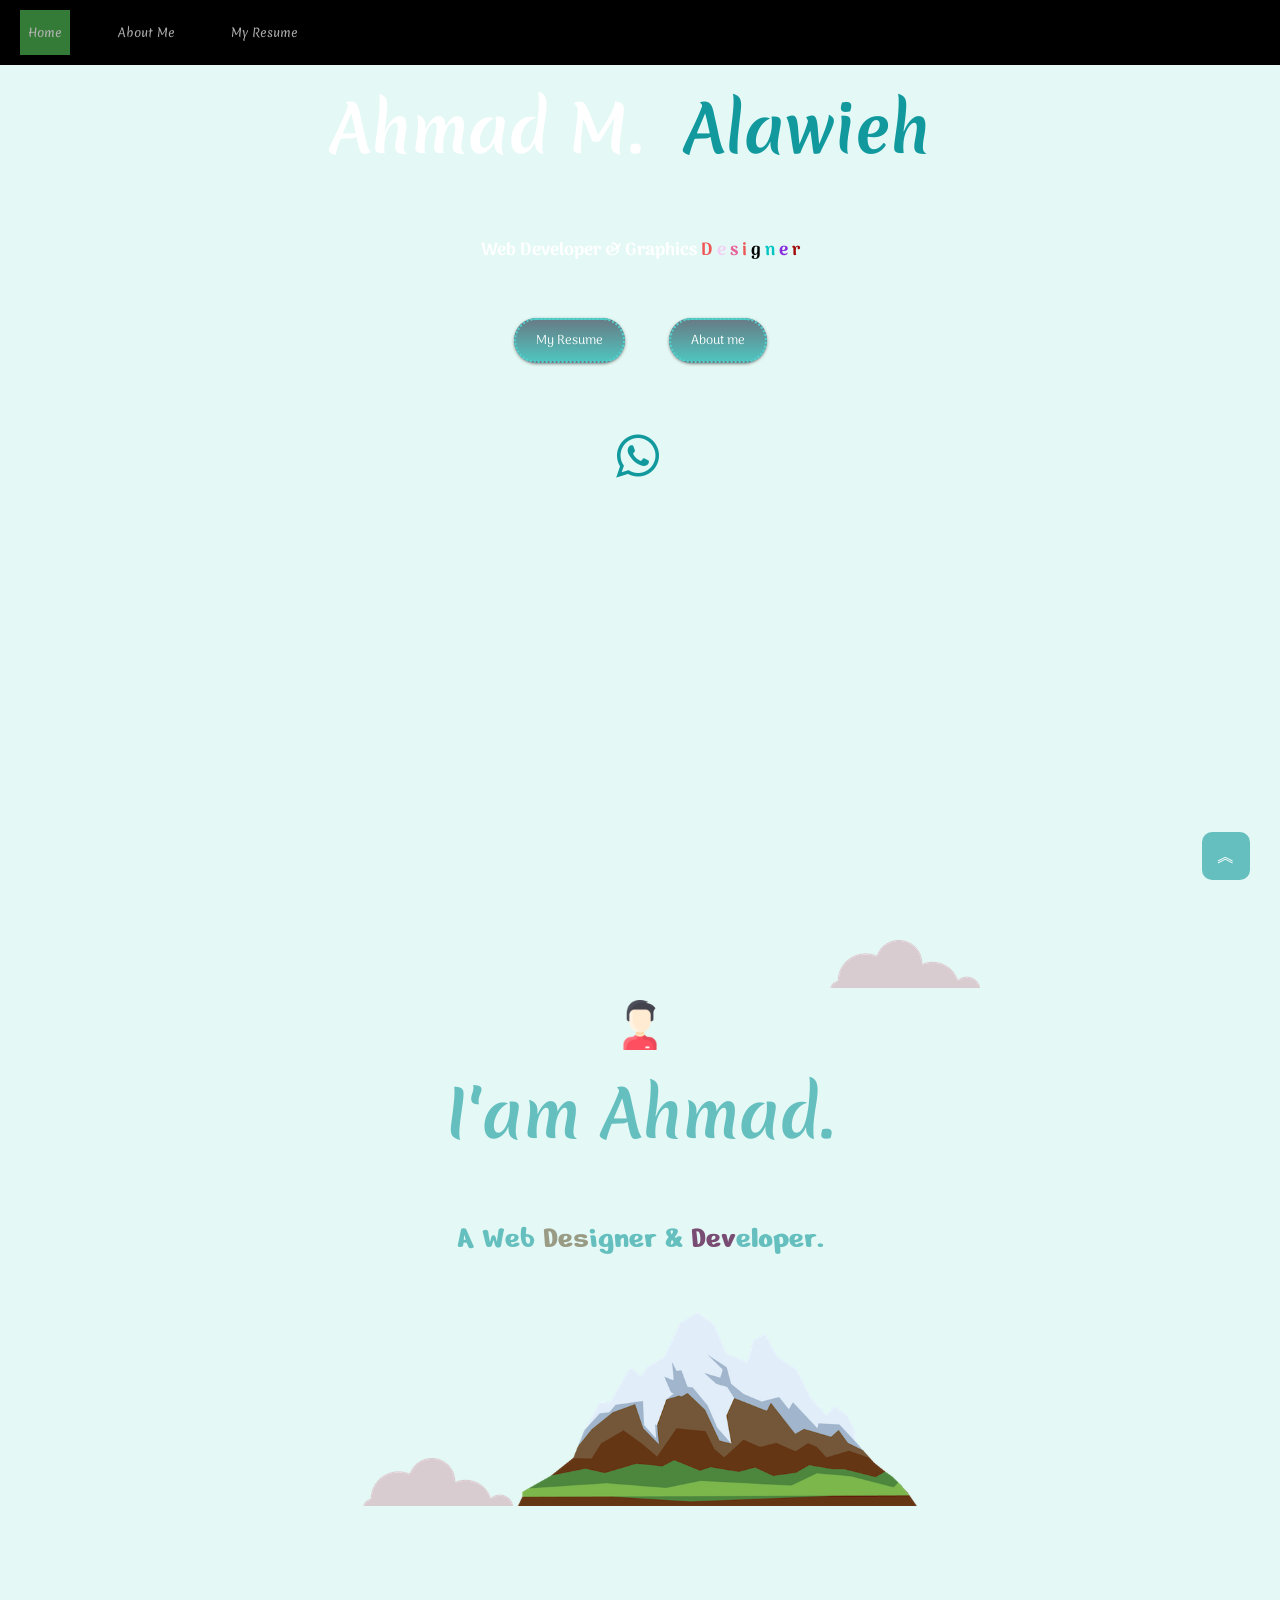
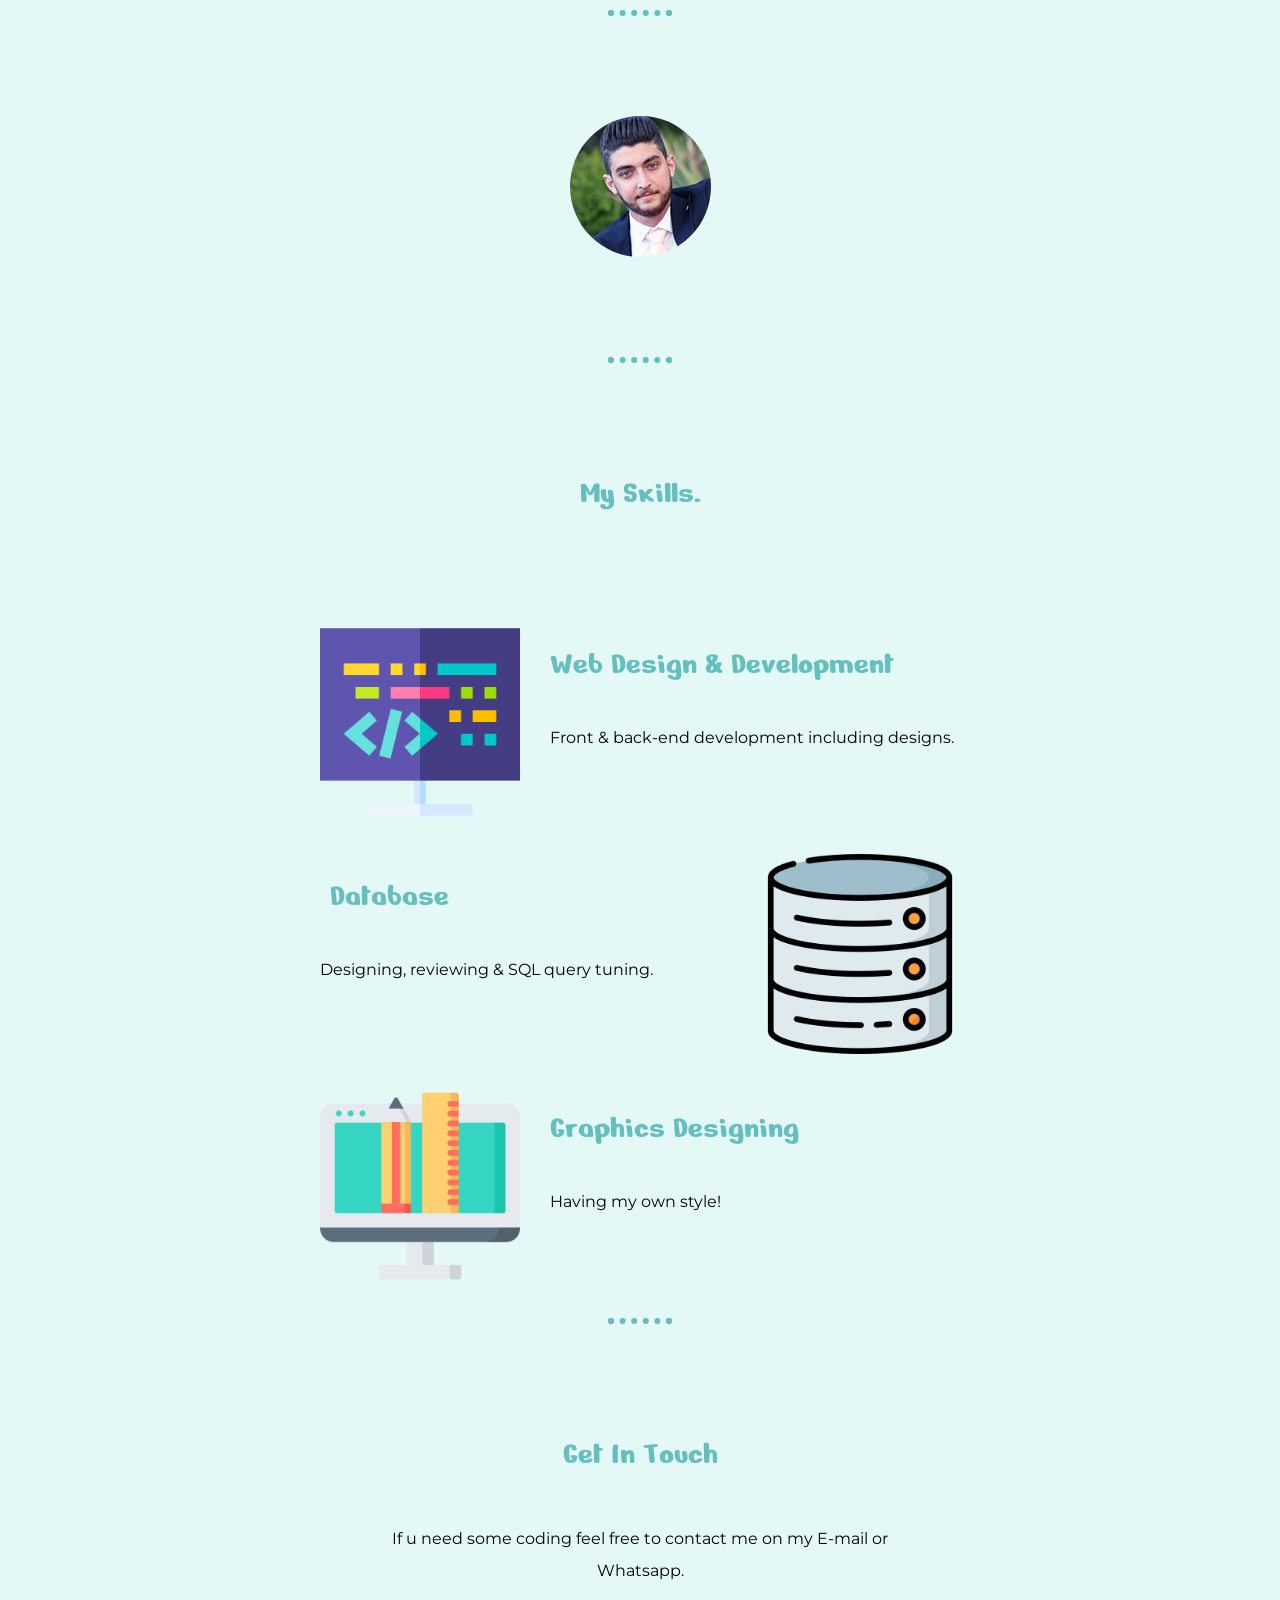
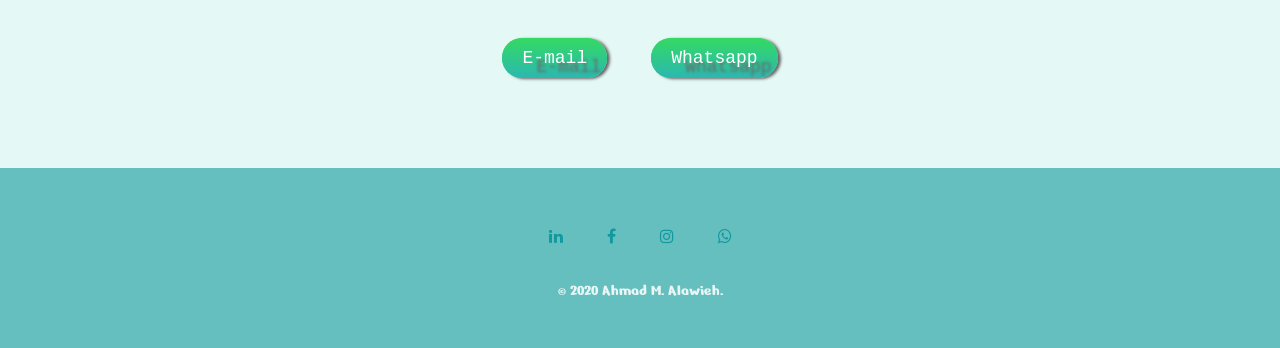
<file: index.html>
<html>
<head>
  <meta charset="UTF-8">
  <meta name="viewport" content="width=device-width, initial-scale=1.0">
  <link rel="stylesheet" href="css/styles.css">
  <script src="js/main.js"></script>
  <link rel="icon" href="favicon.ico">
  <link href="https://fonts.googleapis.com/css2?family=Merienda&display=swap" rel="stylesheet">
  <link href="https://fonts.googleapis.com/css2?family=Arima+Madurai&display=swap" rel="stylesheet">
  <link href="https://fonts.googleapis.com/css2?family=Merriweather:wght@300&family=Montserrat&family=Sacramento&display=swap" rel="stylesheet">
  <link href="https://fonts.googleapis.com/css2?family=Nerko+One&display=swap" rel="stylesheet">
  <link rel="stylesheet" href="https://stackpath.bootstrapcdn.com/font-awesome/4.7.0/css/font-awesome.min.css"><!Bootstrap icons>
  <title>Ahmad M. Alawieh</title>
</head>

  <!-- Main navigation -->
<header>
  <div  class="topnav" background-color="transparent" data-toggle="collapse">
  <a class="active" href="#home">Home</a>
  <a href="about-me.html">About Me</a>
  <a href="resume.html">My Resume</a>

</div>
  <!-- Full Page Intro -->
  <div class="view jarallax" data-jarallax='{"speed": 0.2}' style="background-image: url('https://images.pexels.com/photos/1025469/pexels-photo-1025469.jpeg?cs=srgb&dl=pexels-faaiq-ackmerd-1025469.jpg&fm=jpg'); background-repeat: no-repeat; background-size: cover; background-position: center center;">
    <!-- Mask & flexbox options-->
    <div class="mask rgba-white-light d-flex justify-content-center align-items-center">
      <!-- Content -->
      <div background-color="transparent" class="container">
        <!--Grid row-->
        <div class="row">
          <!--Grid column-->
          <div class="col-md-12 white-text text-center">
            <h1 class="display-3 mb-0 pt-md-5 pt-5 white-text font-weight-bold wow fadeInDown" data-wow-delay="0.3s">Ahmad M.
              <a href="index.html" class="indigo-text font-weight-bold">Alawieh</a>
            </h1>
            <h4 class="text-uppercase pt-md-5 pt-sm-2 pt-5 pb-md-5 pb-sm-3 pb-5 white-text font-weight-bold wow fadeInDown"
              data-wow-delay="0.3s">Web Developer & Graphics <span class="d">D</span>
              <span class="e">e</span>
              <span class="s">s</span>
              <span class="i">i</span>
              <span class="g">g</span>
              <span class="n">n</span>
              <span class="ee">e</span>
              <span class="r">r</span></h4>
              <br>
              <br>
            <div class="wow fadeInDown" data-wow-delay="0.3s">
              <a class="top-link" href="resume.html" class="btn btn-indigo btn-lg">My Resume</a>
              <a class="top-link" href="about-me.html" class="btn btn-indigo btn-lg">About me</a>


            </div>
            <a  class="fa fa-whatsapp" id="w2" href="https://api.whatsapp.com/send?phone=96170332361"></a>
            <br>

          </div>
          <!--Grid column-->
        </div>
        <!--Grid row-->
      </div>
      <!-- Content -->
    </div>
    <!-- Mask & flexbox options-->
  </div>
  <!-- Full Page Intro -->
</header>

</header>
<body>
  <button class="fa fa-arrow" onclick="topFunction()" id="myBtn" title="Go to top">︽</button>
  <div class="top-container">
    <img class="logo" src="img/man.png" alt="man-image">
    <img class="top-cloud" src="img/cloud.png" alt="cloud-image">
    <h1 class="intro">I'am Ahmad.</h1>
    <h2>A Web <span>Des</span>igner & <span class="dev">Dev</span>eloper.</h2>
    <img class="bottom-cloud" src="img/cloud.png" alt="cloud-image">
    <img width="400" src="img/mountain.png" alt="mountain-image">
  </div>
  <hr>
  <div class="middle-container">
    <div class="profile">
      <img src="img/photo.png" alt="profile-picture">

    </div>
    <hr>
    <div class="skills">
      <h2>My Skills.</h2>
      <div class="skill-row">
        <img class="coding" src="img/coding.png" alt="coding-image">
        <h2>Web Design & Development</h2>
        <p>Front & back-end development including designs.</p>
      </div>
      <div class="skill-row">
        <img class="database" src="img/database.png" alt="database-image">
        <h2>Database</h2>
        <p>Designing, reviewing & SQL query tuning.</p>
      </div>
      <div class="skill-row">
        <img class="graphic" src="img/graphic.png" alt="graphic-image">
        <h2>Graphics Designing</h2>
        <p>Having my own style!</p>
      </div>
    </div>
    <hr>
    <div class="contact-me">
      <h2>Get In Touch</h2>
      <p class="contact-message">If u need some coding feel free to contact me on my E-mail or Whatsapp.</p>
      <a class="btn" href="mailto:ahmad.alawieh77@gmail.com">E-mail</a>
      <a class="btn2" href="https://api.whatsapp.com/send?phone=96170332361">Whatsapp</a>
    </div>
  </div>


  <div class="bottom-container">
    <a class="fa fa-linkedin" href="https://www.linkedin.com/"></a>
    <a class="fa fa-facebook" href="https://facebook.com/"></a>
    <a class="fa fa-instagram" href="https://www.instagram.co/ahmad_m_a__"></a>
    <a class="fa fa-whatsapp" href="https://api.whatsapp.com/send?phone=96170332361"></a>
    <p class="copyright">© 2020 Ahmad M. Alawieh.</p>
  </div>


</body>
</html>
</file>
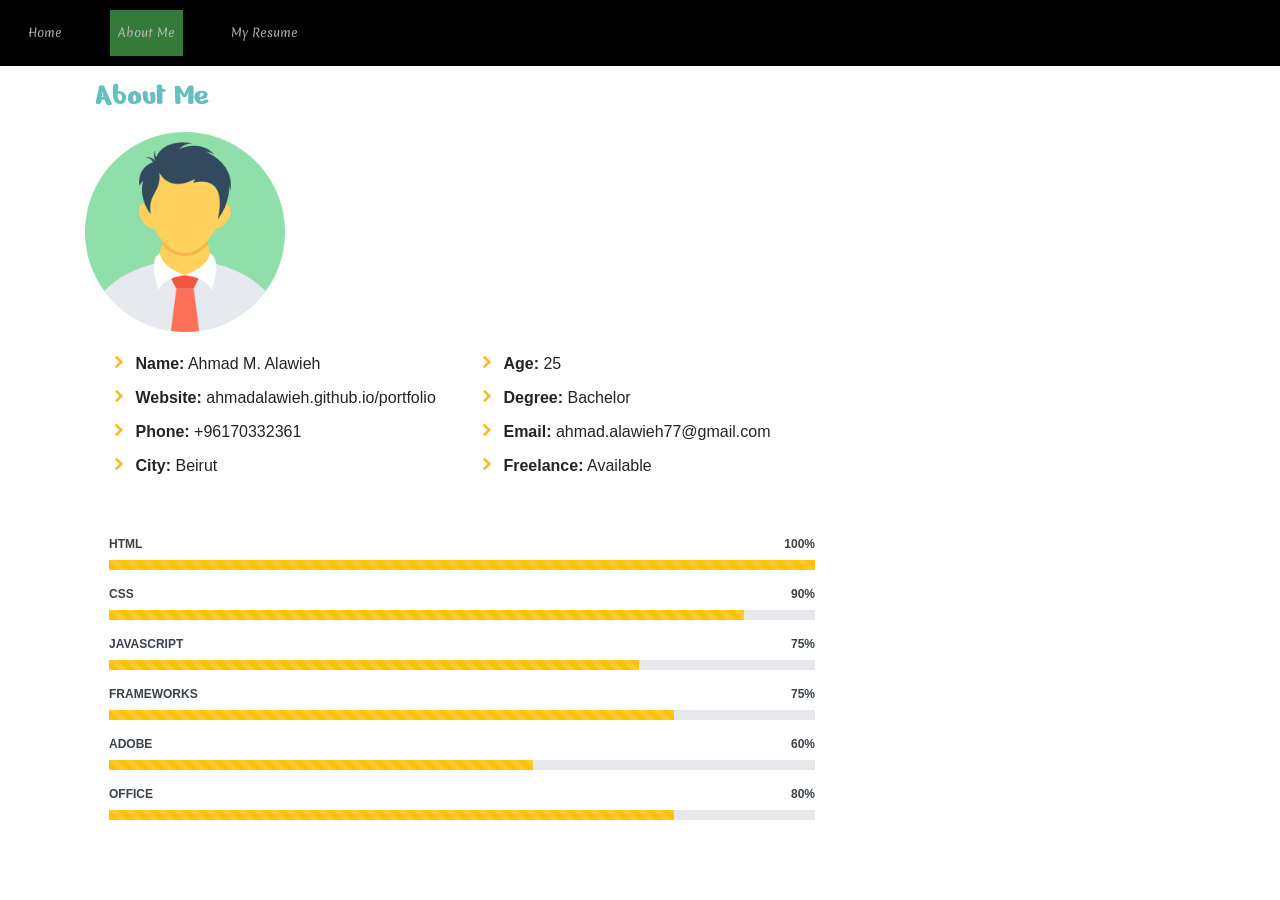
<file: about-me.html>
<html>
<head>
  <meta charset="UTF-8">
  <meta name="viewport" content="width=device-width, initial-scale=1.0">
  <link rel="stylesheet" href="css/styles.css"/>
  <link rel="icon" href="favicon.ico">

  <link href="https://fonts.googleapis.com/css2?family=Merriweather:wght@300&family=Montserrat&family=Sacramento&display=swap" rel="stylesheet">
  <link href="https://fonts.googleapis.com/css2?family=Nerko+One&display=swap" rel="stylesheet">
  <link href="https://fonts.googleapis.com/css2?family=Merienda&display=swap" rel="stylesheet">
  <link href="https://fonts.googleapis.com/css2?family=Arima+Madurai&display=swap" rel="stylesheet">
  <link rel="stylesheet" href="https://stackpath.bootstrapcdn.com/font-awesome/4.7.0/css/font-awesome.min.css"><!Bootstrap icons>

  <!-- Vendor CSS Files -->
  <link href="vendor/bootstrap/css/bootstrap.min.css" rel="stylesheet">
  <link href="vendor/icofont/icofont.min.css" rel="stylesheet">
  <link href="vendor/boxicons/css/boxicons.min.css" rel="stylesheet">
  <link href="vendor/owl.carousel/assets/owl.carousel.min.css" rel="stylesheet">
  <link href="vendor/venobox/venobox.css" rel="stylesheet">

  <title>Ahmad M. Alawieh</title>

</head>
<div class="topnav">
<a  href="index.html">Home</a>
<a class="active" href="about-me.html">About Me</a>
<a href="resume.html">My Resume</a>
</div>

<body>

<!-- ======= About Me Section ======= -->

<section id="about" class="about">

  <div class="container">




      <h2>About Me</h2>
      <img width="200" height="200" src="man.png" alt="">

    <div class="row">



      <div class="col-lg-8 d-flex flex-column align-items-stretch">

        <div class="content pl-lg-4 d-flex flex-column justify-content-center">

          <div class="row">

            <div class="col-lg-6">

              <ul>

                <li><i class="icofont-rounded-right"></i> <strong>Name:</strong> Ahmad M. Alawieh</li>
                <li><i class="icofont-rounded-right"></i> <strong>Website:</strong> ahmadalawieh.github.io/portfolio</li>
                <li><i class="icofont-rounded-right"></i> <strong>Phone:</strong> +96170332361</li>
                <li><i class="icofont-rounded-right"></i> <strong>City:</strong> Beirut</li>
              </ul>
            </div>
            <div class="col-lg-6">
              <ul>
                <li><i class="icofont-rounded-right"></i> <strong>Age:</strong> 25</li>
                <li><i class="icofont-rounded-right"></i> <strong>Degree:</strong> Bachelor</li>
                <li><i class="icofont-rounded-right"></i> <strong>Email:</strong> ahmad.alawieh77@gmail.com</li>
                <li><i class="icofont-rounded-right"></i> <strong>Freelance:</strong> Available</li>
              </ul>
            </div>
          </div>

        </div><!-- End .content-->

        <div class="skills-content pl-lg-4">
          <div class="progress">
            <span class="skill">HTML <i class="val">100%</i></span>
            <div class="progress-bar-wrap">
              <div class="progress-bar bg-warning progress-bar-striped" role="progressbar" aria-valuenow="100" aria-valuemin="0" aria-valuemax="100" style="width: 100%"></div>
            </div>
          </div>

          <div class="progress">
            <span class="skill">CSS <i class="val">90%</i></span>
            <div class="progress-bar-wrap">
              <div class="progress-bar bg-warning progress-bar-striped" role="progressbar" aria-valuenow="90" aria-valuemin="0" aria-valuemax="100" style="width: 90%"></div>
            </div>
          </div>

          <div class="progress">
            <span class="skill">JavaScript <i class="val">75%</i></span>
            <div class="progress-bar-wrap ">
              <div class="progress-bar bg-warning progress-bar-striped progress-bar-striped" role="progressbar" aria-valuenow="75" aria-valuemin="0" aria-valuemax="100" style="width: 75%"></div>
            </div>
          </div>
        <div class="progress">
          <span class="skill">Frameworks<i class="val">75%</i></span>
          <div class="progress-bar-wrap">
            <div class="progress-bar bg-warning progress-bar-striped progress-bar-striped" role="progressbar" aria-valuenow="80" aria-valuemin="0" aria-valuemax="100" style="width: 80%"></div>
          </div>
        </div>
        <div class="progress">
          <span class="skill">Adobe<i class="val">60%</i></span>
          <div class="progress-bar-wrap">
            <div class="progress-bar bg-warning progress-bar-striped progress-bar-striped" role="progressbar" aria-valuenow="60" aria-valuemin="0" aria-valuemax="100" style="width: 60%"></div>
          </div>
        </div>
        <div class="progress">
          <span class="skill">Office<i class="val">80%</i></span>
          <div class="progress-bar-wrap">
            <div class="progress-bar bg-warning progress-bar-striped progress-bar-striped" role="progressbar" aria-valuenow="80" aria-valuemin="0" aria-valuemax="100" style="width: 80%"></div>
          </div>
            </div>
      </div>
    </div>
    </div>
  </div>
</section><!-- End About Me Section -->
</body>
   <script src="js/main.js"></script>
</file>
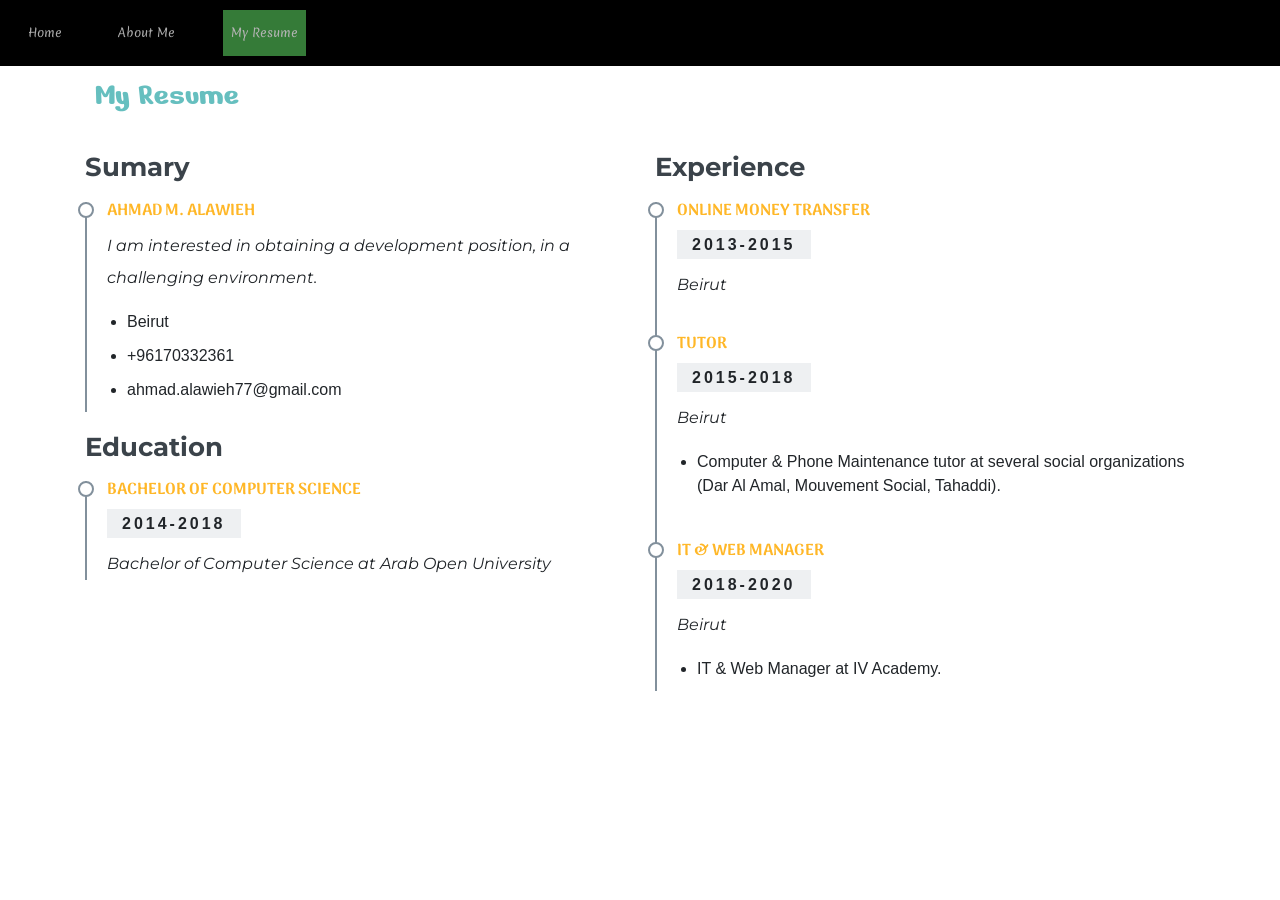
<file: resume.html>
<html>
<head>
  <meta charset="UTF-8">
  <meta name="viewport" content="width=device-width, initial-scale=1.0">
  <link rel="stylesheet" href="css/styles.css"/>

   <script src="js/main.js"></script>

  <link rel="icon" href="favicon.ico">

  <link href="https://fonts.googleapis.com/css2?family=Merriweather:wght@300&family=Montserrat&family=Sacramento&display=swap" rel="stylesheet">
  <link href="https://fonts.googleapis.com/css2?family=Merienda&display=swap" rel="stylesheet">
  <link href="https://fonts.googleapis.com/css2?family=Arima+Madurai&display=swap" rel="stylesheet">
  <link href="https://fonts.googleapis.com/css2?family=Nerko+One&display=swap" rel="stylesheet">

  <link rel="stylesheet" href="https://stackpath.bootstrapcdn.com/font-awesome/4.7.0/css/font-awesome.min.css"><!Bootstrap icons>




  <!-- Vendor CSS Files -->



  <link href="vendor/bootstrap/css/bootstrap.min.css" rel="stylesheet">
  <link href="vendor/icofont/icofont.min.css" rel="stylesheet">
  <link href="vendor/boxicons/css/boxicons.min.css" rel="stylesheet">
  <link href="vendor/owl.carousel/assets/owl.carousel.min.css" rel="stylesheet">
  <link href="vendor/venobox/venobox.css" rel="stylesheet">
  <title>Ahmad M. Alawieh</title>
</head>
<div class="topnav">
<a  href="index.html">Home</a>
<a  href="about-me.html">About Me</a>
<a class="active" href="resume.html">My Resume</a>
</div>
<body>
<!-- ======= My Resume Section ======= -->
<section id="resume" class="resume">
  <div class="container">

    <div class="section-title">
      <span></span>
      <h2>My Resume</h2>

    </div>

    <div class="row">
      <div class="col-lg-6">
        <h3 class="resume-title">Sumary</h3>
        <div class="resume-item pb-0">
          <h4>Ahmad M. Alawieh</h4>
          <p><em>I am interested in obtaining a development position, in a challenging environment.</em></p>
          <p>
          <ul>
            <li>Beirut</li>
            <li>+96170332361</li>
            <li>ahmad.alawieh77@gmail.com</li>
          </ul>
          </p>
        </div>

        <h3 class="resume-title">Education</h3>
        <div class="resume-item">
          <h4>Bachelor of Computer Science</h4>
          <h5>2014-2018</h5>
          <p><em>Bachelor of Computer Science at Arab Open University</em></p>

        </div>

      </div>
      <div class="col-lg-6">
        <h3 class="resume-title">Experience</h3>
        <div class="resume-item">
          <h4>Online Money Transfer</h4>
          <h5>2013-2015</h5>
          <p><em>Beirut</em></p>

        </div>
        <div class="resume-item">
          <h4>Tutor</h4>
          <h5>2015-2018</h5>
          <p><em>Beirut</em></p>
          <p>
          <ul>
            <li>Computer & Phone Maintenance tutor at several social organizations (Dar Al Amal, Mouvement Social, Tahaddi).</li>
          </ul>
          </p>
        </div>
        <div class="resume-item">
          <h4>IT & Web Manager</h4>
          <h5>2018-2020</h5>
          <p><em>Beirut</em></p>
          <p>
          <ul>
            <li>IT & Web Manager at IV Academy.</li>
          </ul>
          </p>
        </div>
      </div>
    </div>

  </div>
</section><!-- End My Resume Section -->
</body>
</file>
<file: css/styles.css>
body {
  background-color: #E4F9F5;

  margin: 0;
  text-align: center;
  font-family: 'Merriweather', serif;
}

/* Required for full background image */

html,
body,
header,
.jarallax {
  height: 100%;
}

@media (max-width: 740px) {
  html,
  body,
  header,
  .jarallax {
    height: 100vh;
  }
}

.top-nav-collapse {
  background-color: #82b1ff !important;
}

.navbar:not(.top-nav-collapse) {
  background: transparent !important;
}

@media (max-width: 991px) {
  .navbar:not(.top-nav-collapse) {
    background: #82b1ff !important;
  }
}

h5 {
  letter-spacing: 3px;
}

h1 {
  line-height: 2;
  font-size: 4rem;
  margin-top: 0;
  font-family: 'Merienda', cursive;

  color: white;

}

h2 {
  color: #66BFBF;
  font-size: 2rem;
  margin: 30px auto 0 auto;
  font-family: 'Nerko One', cursive;
  font-weight: normal;
  padding: 10px;
}

h3 {
  color: #11999E;
  font-family: 'Montserrat', sans-serif;
}

h4 {
  font-family: 'Arima Madurai', cursive;
  font-size: 1.1rem;
  color: white;
}

p {
  line-height: 2;
  font-family: 'Montserrat', sans-serif
}

hr {
  border: dotted #66BFBF  6px;
  border-bottom: none;
  width: 4%;
  margin: 100px auto;
}

span {
  color: #999b84;
}

a {
  color: #11999E;
  font-family: 'Montserrat', sans-serif;
  margin: 10px 20px;
  text-decoration: none;
}

a:hover {
  color: #EAF6F6;
}

.top-container {
  background-color: #E4F9F5;
  position: relative;
  padding-top: 100px;

}

.middle-container {
  background-color: #E4F9F5;
  margin: 100px 0;

}


}

.bottom-cloud{
  position: absolute;
  left: 250px;
  bottom: 300px;
}

.top-cloud {
  position: absolute;
  right: 300px;
  top: 40px;
}

.coding {
  width: 200px;
  height: 200px;
  float: left;
  margin-right: 30px;
}

.database {
  width: 200px;
  height: 200px;
  float: right;
  margin-left: 30px;
}

.skill-row {
  width: 50%;
  margin: 100px auto 100px auto;
  text-align: left;
  line-height: 2;
}

.intro {
  width: 30%;
  margin: auto;
}

.contact-message {
  width: 40%;
  margin: 40px auto 60px;
}

.btn {
  background: #34d963;
  background-image: -webkit-linear-gradient(top, #34d963, #2bb8b1);
  background-image: -moz-linear-gradient(top, #34d963, #2bb8b1);
  background-image: -ms-linear-gradient(top, #34d963, #2bb8b1);
  background-image: -o-linear-gradient(top, #34d963, #2bb8b1);
  background-image: linear-gradient(to bottom, #34d963, #2bb8b1);
  -webkit-border-radius: 60;
  -moz-border-radius: 60;
  border-radius: 60px;
  text-shadow: 14px 9px 3px #666666;
  -webkit-box-shadow: 3px 1px 3px #666666;
  -moz-box-shadow: 3px 1px 3px #666666;
  box-shadow: 3px 1px 3px #666666;
  font-family: Courier New;
  color: #ffffff;
  font-size: 18px;
  padding: 10px 20px 10px 20px;
  text-decoration: none;
}

.btn:hover {
  background: #3cb0fd;
  background-image: -webkit-linear-gradient(top, #3cb0fd, #3498db);
  background-image: -moz-linear-gradient(top, #3cb0fd, #3498db);
  background-image: -ms-linear-gradient(top, #3cb0fd, #3498db);
  background-image: -o-linear-gradient(top, #3cb0fd, #3498db);
  background-image: linear-gradient(to bottom, #3cb0fd, #3498db);
  text-decoration: none;
}

.btn2 {
  background: #34d963;
  background-image: -webkit-linear-gradient(top, #34d963, #2bb8b1);
  background-image: -moz-linear-gradient(top, #34d963, #2bb8b1);
  background-image: -ms-linear-gradient(top, #34d963, #2bb8b1);
  background-image: -o-linear-gradient(top, #34d963, #2bb8b1);
  background-image: linear-gradient(to bottom, #34d963, #2bb8b1);
  -webkit-border-radius: 60;
  -moz-border-radius: 60;
  border-radius: 60px;
  text-shadow: 14px 9px 3px #666666;
  -webkit-box-shadow: 3px 1px 3px #666666;
  -moz-box-shadow: 3px 1px 3px #666666;
  box-shadow: 3px 1px 3px #666666;
  font-family: Courier New;
  color: #ffffff;
  font-size: 18px;
  padding: 10px 20px 10px 20px;
  text-decoration: none;
}

.btn2:hover {
  background: #3cb0fd;
  background-image: -webkit-linear-gradient(top, #3cb0fd, #3498db);
  background-image: -moz-linear-gradient(top, #3cb0fd, #3498db);
  background-image: -ms-linear-gradient(top, #3cb0fd, #3498db);
  background-image: -o-linear-gradient(top, #3cb0fd, #3498db);
  background-image: linear-gradient(to bottom, #3cb0fd, #3498db);
  text-decoration: none;
}

.copyright {
  color: EAF6F6;
  font-size: 1rem;
  padding: 5px 0;
  font-family: 'Nerko One', cursive;
}

.dev {
  color: #794c74;
}

.logo {
  width: 50px;
  height: 50px;
}

.graphic {
  width: 200px;
  height: 200px;
  float: left;
  margin-right: 30px;
}





#myBtn {
  position: fixed; /* Fixed/sticky position */
  bottom: 20px; /* Place the button at the bottom of the page */
  right: 30px; /* Place the button 30px from the right */
  z-index: 99; /* Make sure it does not overlap */
  border: none; /* Remove borders */
  outline: none; /* Remove outline */
  background-color: #66BFBF; /* Set a background color */
  color: white; /* Text color */
  cursor: pointer; /* Add a mouse pointer on hover */
  padding: 15px; /* Some padding */
  border-radius: 10px; /* Rounded corners */
  font-size: 18px; /* Increase font size */
}

#myBtn:hover {
  background-color: #555; /* Add a dark-grey background on hover */
}

/*--------------------------------------------------------------
# About Me
--------------------------------------------------------------*/
.about .content h3 {
  font-weight: 700;
  font-size: 26px;
  color: #3b434a;
  text-transform: uppercase;
}

.about .content p {
  margin-bottom: 0;
}

.about .content ul {
  list-style: none;
  padding: 0;
  margin-top: 20px;
}

.about .content ul li {
  padding-bottom: 10px;
}

.about .content ul i {
  font-size: 20px;
  padding-right: 2px;
  color: #ffb727;
}

.about .content .count-box {
  width: 100%;
}

.about .content .count-box i {
  display: block;
  font-size: 36px;
  color: #ffb727;
  float: left;
}

.about .content .count-box span {
  font-size: 36px;
  line-height: 30px;
  display: block;
  font-weight: 700;
  color: #3b434a;
  margin-left: 50px;
}

.about .content .count-box p {
  padding: 15px 0 0 0;
  margin: 0 0 0 50px;
  font-family: "Raleway", sans-serif;
  font-size: 14px;
  color: #5d6a75;
}

.about .content .count-box a {
  font-weight: 600;
  display: block;
  margin-top: 20px;
  color: #5d6a75;
  font-size: 15px;
  font-family: "Satisfy", serif;
  transition: ease-in-out 0.3s;
}

.about .content .count-box a:hover {
  color: #82909c;
}

.about .image {
  background: url("../img/me.jpg") center center no-repeat;
  background-size: cover;
  min-height: 500px;
}

.about .skills-content {
  margin-top: 30px;
}

.about .skills-content .progress {
  height: 50px;
  display: block;
  background: none;
}

.about .skills-content .progress .skill {
  padding: 10px 0;
  margin: 0 0 6px 0;
  text-transform: uppercase;
  display: block;
  font-weight: 700;
  font-family: "Raleway", sans-serif;
  color: #3b434a;
}

.about .skills-content .progress .skill .val {
  float: right;
  font-style: normal;
}

.about .skills-content .progress-bar-wrap {
  background: #e6e8eb;
}

.about .skills-content .progress-bar {
  width: 1px;
  height: 10px;
  transition: .9s;
  background-color: #ffb727;
}

/*--------------------------------------------------------------
# My Resume
--------------------------------------------------------------*/
.resume .resume-title {
  font-size: 26px;
  font-weight: 700;
  margin-top: 20px;
  margin-bottom: 20px;
  color: #3b434a;
}

.resume .resume-item {
  padding: 0 0 20px 20px;
  margin-top: -2px;
  border-left: 2px solid #82909c;
  position: relative;
}

.resume .resume-item h4 {
  line-height: 18px;
  font-size: 16px;
  font-weight: 700;
  text-transform: uppercase;
  color: #ffb727;
  margin-bottom: 10px;
}

.resume .resume-item h5 {
  font-size: 16px;
  background: #eef0f2;
  padding: 5px 15px;
  display: inline-block;
  font-weight: 600;
  margin-bottom: 10px;
}

.resume .resume-item ul {
  padding-left: 20px;
}

.resume .resume-item ul li {
  padding-bottom: 10px;
}

.resume .resume-item:last-child {
  padding-bottom: 0;
}

.resume .resume-item::before {
  content: "";
  position: absolute;
  width: 16px;
  height: 16px;
  border-radius: 50px;
  left: -9px;
  top: 0;
  background: #fff;
  border: 2px solid #82909c;
}

/* Add a black background color to the top navigation */
.topnav {
  background-color: black;
  overflow: hidden;
}

/* Style the links inside the navigation bar */
.topnav a {
  float: left;
  opacity: 0.7;
  color: #f2f2f2;
  text-align: center;
  padding: 14px 8px;
  text-decoration: none;
  font-size: 12px;
}

/* Change the color of links on hover */
.topnav a:hover {
  background-color: #ffe5b9;
  opacity: 0.6;
  color: black;
}

/* Add a color to the active/current link */
.topnav a.active {
  background-color: #4CAF50;
  color: white;
}
.bottom-container {
  background-color: #66BFBF;
  padding: 50px 0 20px;
}

a {
  font-family: 'Merienda', cursive;
}

.d {
  color: #f05454;
  font-weight: 1000;
}

.e {
  color: #f3d1f4;
}

.s {
  color: #e85f99;
}

.i {
  color: #ec5858;
}

.g {
  color: #000000;
}

.n {
  color: #01c5c4;
}

.ee {
  color: #892cdc;
}

.r {
  color: #a20a0a;
}

.top-link {
  opacity: 0.8;
  background: #495d6b;
  background-image: -webkit-linear-gradient(top, #495d6b, #2bb8b1);
  background-image: -moz-linear-gradient(top, #495d6b, #2bb8b1);
  background-image: -ms-linear-gradient(top, #495d6b, #2bb8b1);
  background-image: -o-linear-gradient(top, #495d6b, #2bb8b1);
  background-image: linear-gradient(to bottom, #495d6b, #2bb8b1);
  -webkit-border-radius: 60;
  -moz-border-radius: 60;
  border-radius: 60px;
  -webkit-box-shadow: 0px 1px 3px #666666;
  -moz-box-shadow: 0px 1px 3px #666666;
  box-shadow: 0px 1px 3px #666666;
  font-family: 'Arima Madurai', cursive;
  color: #ffffff;
  font-size: 13px;
  padding: 10px 20px 10px 20px;
  border: dotted #30c9c6 2px;
  text-decoration: none;
}

.top-link:hover {
  background: #2e363b;
  background-image: -webkit-linear-gradient(top, #2e363b, #e31665);
  background-image: -moz-linear-gradient(top, #2e363b, #e31665);
  background-image: -ms-linear-gradient(top, #2e363b, #e31665);
  background-image: -o-linear-gradient(top, #2e363b, #e31665);
  background-image: linear-gradient(to bottom, #2e363b, #e31665);
  text-decoration: none;
}

.intro {
  color: #66BFBF;
  text-align: center;
  width: 60%;
  margin: auto;
}

#w2 {
  align-content: center;
  margin-top: 80px;
  margin-bottom: 10px;
  margin-right: 25px;
  font-size: 50px;
}
</file>
<file: vendor/venobox/venobox.css>
/* ------ venobox.css --------*/
.vbox-overlay *, .vbox-overlay *:before, .vbox-overlay *:after{
    -webkit-backface-visibility: hidden;
    -webkit-box-sizing:border-box;
    -moz-box-sizing:border-box;
    box-sizing:border-box;
}
.vbox-overlay * { 
    -webkit-backface-visibility: visible;
    backface-visibility: visible;
}
.vbox-overlay{
    display: -webkit-flex;
    display: flex;
    -webkit-flex-direction: column;
    flex-direction: column;
    -webkit-justify-content: center;
    justify-content: center;
    -webkit-align-items: center;
    align-items: center;
    position: fixed;
    left: 0;
    top: 0;
    bottom: 0;
    right: 0;
    z-index: 999999;
}

/* ----- navigation ----- */
.vbox-title{
    width: 100%;
    height: 40px;
    float: left;
    text-align: center;
    line-height: 28px;
    font-size: 12px;
    padding: 6px 50px;
    overflow: hidden;
    position: fixed;
    display: none;
    left: 0;
    z-index: 89;
}
.vbox-close{
    cursor: pointer;
    position: fixed;
    top: -1px;
    right: 0;
    width: 50px;
    height: 40px;
    padding: 6px;
    display: block;
    background-position:10px center;
    overflow: hidden;
    font-size: 24px;
    line-height: 1;
    text-align: center;
    z-index: 99;
}
.vbox-left{
    cursor: pointer;
    position: fixed;
    left: 0;
    height: 40px;
    overflow: hidden;
    line-height: 28px;
    font-size: 12px;
    z-index: 99;
    display: flex;
    align-items:center;
}
.vbox-num{
    display: inline-block;
    margin: 6px 0 6px 15px;
}
/* ----- Social share ----- */
.vbox-share{
    line-height: 28px;
    font-size: 12px;
    overflow: hidden;
    position: fixed;
    left: 0;
    z-index: 98;
    display: flex;
    align-items:center;
    justify-content: center;
    width: 100%;
    text-align: center;
}
.vbox-share svg{
    max-height: 28px;
    width: 28px;
    z-index: 10;
    margin-left: 12px;
    margin-top: 6px;
    margin-bottom: 6px;
    vertical-align: middle;
}


/* ----- navigation ARROWS ----- */
.vbox-next, .vbox-prev{
    position: fixed;
    top: 50%;
    margin-top: -15px;
    overflow: hidden;
    cursor: pointer;
    display: block;
    width: 45px;
    height: 45px;
    z-index: 99;
}
.vbox-next span, .vbox-prev span{
    position: relative;
    width: 20px;
    height: 20px;
    border: 2px solid transparent;
    border-top-color: #B6B6B6;
    border-right-color: #B6B6B6;
    text-indent: -100px;
    position: absolute;
    top: 8px;
    display: block;
}
.vbox-prev{
    left: 15px;
}
.vbox-next{
    right: 15px;
}
.vbox-prev span{
    left: 10px;
    -ms-transform: rotate(-135deg);
    -webkit-transform: rotate(-135deg);
    transform: rotate(-135deg);
}
.vbox-next span{
    -ms-transform: rotate(45deg);
    -webkit-transform: rotate(45deg);
    transform: rotate(45deg);
    right: 10px;
}
/* ------- inline window ------ */
.vbox-inline{
    width: 420px;
    height: 315px;
    height: 70vh;
    padding: 10px;
    background: #fff;
    margin: 0 auto;
    overflow: auto;
    text-align: left;
}
/* ------- Video & iFrames window ------ */
.venoframe{
    max-width: 100%;
    width: 100%;
    border: none;
    width: 100%;
    height: 260px;
    height: 70vh;
}
.venoframe.vbvid{
    height: 260px;
}
@media (min-width: 768px) {
    .venoframe, .vbox-inline{
        width: 90%;
        height: 360px;
        height: 70vh;
    }
    .venoframe.vbvid{
        width: 640px;
        height: 360px;
    }
}
@media (min-width: 992px) {
    .venoframe, .vbox-inline{
        max-width: 1200px;
        width: 80%;
        height: 540px;
        height: 70vh;
    }
    .venoframe.vbvid{
        width: 960px;
        height: 540px;
    }
}
/* 
Please do NOT edit this part! 
or at least read this note: http://i.imgur.com/7C0ws9e.gif
*/
.vbox-open{
    overflow: hidden;
}
.vbox-container{
    position: absolute;
    left: 0;
    right: 0;
    top: 0;
    bottom: 0;
    overflow-x: hidden;
    overflow-y: scroll;
    overflow-scrolling: touch;
    -webkit-overflow-scrolling: touch;
    z-index: 20;
    max-height: 100%;

}

.vbox-content{
    text-align: center;
    float: left;
    width: 100%;
    position: relative;
    overflow: hidden;
    padding: 20px 4%;
}
.vbox-container img{
    max-width: 100%;
    height: auto;
}
.vbox-figlio{
    box-shadow: 0 0 12px rgba(0,0,0,0.19), 0 6px 6px rgba(0,0,0,0.23);
    max-width: 100%;
    text-align: initial;
}
img.vbox-figlio{
    -webkit-user-select: none;
-khtml-user-select: none;
-moz-user-select: none;
-o-user-select: none;
user-select: none;
}
.vbox-content.swipe-left{
    margin-left: -200px !important;
}
.vbox-content.swipe-right{
    margin-left: 200px !important;
}
.vbox-animated{
    webkit-transition: margin 300ms ease-out;
    transition: margin 300ms ease-out;
}

/* ---------- preloader ----------
 * SPINKIT 
 * http://tobiasahlin.com/spinkit/
-------------------------------- */
.sk-double-bounce,.sk-rotating-plane{width:40px;height:40px;margin:40px auto}.sk-rotating-plane{background-color:#333;-webkit-animation:sk-rotatePlane 1.2s infinite ease-in-out;animation:sk-rotatePlane 1.2s infinite ease-in-out}@-webkit-keyframes sk-rotatePlane{0%{-webkit-transform:perspective(120px) rotateX(0) rotateY(0);transform:perspective(120px) rotateX(0) rotateY(0)}50%{-webkit-transform:perspective(120px) rotateX(-180.1deg) rotateY(0);transform:perspective(120px) rotateX(-180.1deg) rotateY(0)}100%{-webkit-transform:perspective(120px) rotateX(-180deg) rotateY(-179.9deg);transform:perspective(120px) rotateX(-180deg) rotateY(-179.9deg)}}@keyframes sk-rotatePlane{0%{-webkit-transform:perspective(120px) rotateX(0) rotateY(0);transform:perspective(120px) rotateX(0) rotateY(0)}50%{-webkit-transform:perspective(120px) rotateX(-180.1deg) rotateY(0);transform:perspective(120px) rotateX(-180.1deg) rotateY(0)}100%{-webkit-transform:perspective(120px) rotateX(-180deg) rotateY(-179.9deg);transform:perspective(120px) rotateX(-180deg) rotateY(-179.9deg)}}.sk-double-bounce{position:relative}.sk-double-bounce .sk-child{width:100%;height:100%;border-radius:50%;background-color:#333;opacity:.6;position:absolute;top:0;left:0;-webkit-animation:sk-doubleBounce 2s infinite ease-in-out;animation:sk-doubleBounce 2s infinite ease-in-out}.sk-chasing-dots .sk-child,.sk-spinner-pulse,.sk-three-bounce .sk-child{background-color:#333;border-radius:100%}.sk-double-bounce .sk-double-bounce2{-webkit-animation-delay:-1s;animation-delay:-1s}@-webkit-keyframes sk-doubleBounce{0%,100%{-webkit-transform:scale(0);transform:scale(0)}50%{-webkit-transform:scale(1);transform:scale(1)}}@keyframes sk-doubleBounce{0%,100%{-webkit-transform:scale(0);transform:scale(0)}50%{-webkit-transform:scale(1);transform:scale(1)}}.sk-wave{margin:40px auto;width:50px;height:40px;text-align:center;font-size:10px}.sk-wave .sk-rect{background-color:#333;height:100%;width:6px;display:inline-block;-webkit-animation:sk-waveStretchDelay 1.2s infinite ease-in-out;animation:sk-waveStretchDelay 1.2s infinite ease-in-out}.sk-wave .sk-rect1{-webkit-animation-delay:-1.2s;animation-delay:-1.2s}.sk-wave .sk-rect2{-webkit-animation-delay:-1.1s;animation-delay:-1.1s}.sk-wave .sk-rect3{-webkit-animation-delay:-1s;animation-delay:-1s}.sk-wave .sk-rect4{-webkit-animation-delay:-.9s;animation-delay:-.9s}.sk-wave .sk-rect5{-webkit-animation-delay:-.8s;animation-delay:-.8s}@-webkit-keyframes sk-waveStretchDelay{0%,100%,40%{-webkit-transform:scaleY(.4);transform:scaleY(.4)}20%{-webkit-transform:scaleY(1);transform:scaleY(1)}}@keyframes sk-waveStretchDelay{0%,100%,40%{-webkit-transform:scaleY(.4);transform:scaleY(.4)}20%{-webkit-transform:scaleY(1);transform:scaleY(1)}}.sk-wandering-cubes{margin:40px auto;width:40px;height:40px;position:relative}.sk-wandering-cubes .sk-cube{background-color:#333;width:10px;height:10px;position:absolute;top:0;left:0;-webkit-animation:sk-wanderingCube 1.8s ease-in-out -1.8s infinite both;animation:sk-wanderingCube 1.8s ease-in-out -1.8s infinite both}.sk-chasing-dots,.sk-spinner-pulse{width:40px;height:40px;margin:40px auto}.sk-wandering-cubes .sk-cube2{-webkit-animation-delay:-.9s;animation-delay:-.9s}@-webkit-keyframes sk-wanderingCube{0%{-webkit-transform:rotate(0);transform:rotate(0)}25%{-webkit-transform:translateX(30px) rotate(-90deg) scale(.5);transform:translateX(30px) rotate(-90deg) scale(.5)}50%{-webkit-transform:translateX(30px) translateY(30px) rotate(-179deg);transform:translateX(30px) translateY(30px) rotate(-179deg)}50.1%{-webkit-transform:translateX(30px) translateY(30px) rotate(-180deg);transform:translateX(30px) translateY(30px) rotate(-180deg)}75%{-webkit-transform:translateX(0) translateY(30px) rotate(-270deg) scale(.5);transform:translateX(0) translateY(30px) rotate(-270deg) scale(.5)}100%{-webkit-transform:rotate(-360deg);transform:rotate(-360deg)}}@keyframes sk-wanderingCube{0%{-webkit-transform:rotate(0);transform:rotate(0)}25%{-webkit-transform:translateX(30px) rotate(-90deg) scale(.5);transform:translateX(30px) rotate(-90deg) scale(.5)}50%{-webkit-transform:translateX(30px) translateY(30px) rotate(-179deg);transform:translateX(30px) translateY(30px) rotate(-179deg)}50.1%{-webkit-transform:translateX(30px) translateY(30px) rotate(-180deg);transform:translateX(30px) translateY(30px) rotate(-180deg)}75%{-webkit-transform:translateX(0) translateY(30px) rotate(-270deg) scale(.5);transform:translateX(0) translateY(30px) rotate(-270deg) scale(.5)}100%{-webkit-transform:rotate(-360deg);transform:rotate(-360deg)}}.sk-spinner-pulse{-webkit-animation:sk-pulseScaleOut 1s infinite ease-in-out;animation:sk-pulseScaleOut 1s infinite ease-in-out}@-webkit-keyframes sk-pulseScaleOut{0%{-webkit-transform:scale(0);transform:scale(0)}100%{-webkit-transform:scale(1);transform:scale(1);opacity:0}}@keyframes sk-pulseScaleOut{0%{-webkit-transform:scale(0);transform:scale(0)}100%{-webkit-transform:scale(1);transform:scale(1);opacity:0}}.sk-chasing-dots{position:relative;text-align:center;-webkit-animation:sk-chasingDotsRotate 2s infinite linear;animation:sk-chasingDotsRotate 2s infinite linear}.sk-chasing-dots .sk-child{width:60%;height:60%;display:inline-block;position:absolute;top:0;-webkit-animation:sk-chasingDotsBounce 2s infinite ease-in-out;animation:sk-chasingDotsBounce 2s infinite ease-in-out}.sk-chasing-dots .sk-dot2{top:auto;bottom:0;-webkit-animation-delay:-1s;animation-delay:-1s}@-webkit-keyframes sk-chasingDotsRotate{100%{-webkit-transform:rotate(360deg);transform:rotate(360deg)}}@keyframes sk-chasingDotsRotate{100%{-webkit-transform:rotate(360deg);transform:rotate(360deg)}}@-webkit-keyframes sk-chasingDotsBounce{0%,100%{-webkit-transform:scale(0);transform:scale(0)}50%{-webkit-transform:scale(1);transform:scale(1)}}@keyframes sk-chasingDotsBounce{0%,100%{-webkit-transform:scale(0);transform:scale(0)}50%{-webkit-transform:scale(1);transform:scale(1)}}.sk-three-bounce{margin:40px auto;width:80px;text-align:center}.sk-three-bounce .sk-child{width:20px;height:20px;display:inline-block;-webkit-animation:sk-three-bounce 1.4s ease-in-out 0s infinite both;animation:sk-three-bounce 1.4s ease-in-out 0s infinite both}.sk-circle .sk-child:before,.sk-fading-circle .sk-circle:before{display:block;border-radius:100%;content:'';background-color:#333}.sk-three-bounce .sk-bounce1{-webkit-animation-delay:-.32s;animation-delay:-.32s}.sk-three-bounce .sk-bounce2{-webkit-animation-delay:-.16s;animation-delay:-.16s}@-webkit-keyframes sk-three-bounce{0%,100%,80%{-webkit-transform:scale(0);transform:scale(0)}40%{-webkit-transform:scale(1);transform:scale(1)}}@keyframes sk-three-bounce{0%,100%,80%{-webkit-transform:scale(0);transform:scale(0)}40%{-webkit-transform:scale(1);transform:scale(1)}}.sk-circle{margin:40px auto;width:40px;height:40px;position:relative}.sk-circle .sk-child{width:100%;height:100%;position:absolute;left:0;top:0}.sk-circle .sk-child:before{margin:0 auto;width:15%;height:15%;-webkit-animation:sk-circleBounceDelay 1.2s infinite ease-in-out both;animation:sk-circleBounceDelay 1.2s infinite ease-in-out both}.sk-circle .sk-circle2{-webkit-transform:rotate(30deg);-ms-transform:rotate(30deg);transform:rotate(30deg)}.sk-circle .sk-circle3{-webkit-transform:rotate(60deg);-ms-transform:rotate(60deg);transform:rotate(60deg)}.sk-circle .sk-circle4{-webkit-transform:rotate(90deg);-ms-transform:rotate(90deg);transform:rotate(90deg)}.sk-circle .sk-circle5{-webkit-transform:rotate(120deg);-ms-transform:rotate(120deg);transform:rotate(120deg)}.sk-circle .sk-circle6{-webkit-transform:rotate(150deg);-ms-transform:rotate(150deg);transform:rotate(150deg)}.sk-circle .sk-circle7{-webkit-transform:rotate(180deg);-ms-transform:rotate(180deg);transform:rotate(180deg)}.sk-circle .sk-circle8{-webkit-transform:rotate(210deg);-ms-transform:rotate(210deg);transform:rotate(210deg)}.sk-circle .sk-circle9{-webkit-transform:rotate(240deg);-ms-transform:rotate(240deg);transform:rotate(240deg)}.sk-circle .sk-circle10{-webkit-transform:rotate(270deg);-ms-transform:rotate(270deg);transform:rotate(270deg)}.sk-circle .sk-circle11{-webkit-transform:rotate(300deg);-ms-transform:rotate(300deg);transform:rotate(300deg)}.sk-circle .sk-circle12{-webkit-transform:rotate(330deg);-ms-transform:rotate(330deg);transform:rotate(330deg)}.sk-circle .sk-circle2:before{-webkit-animation-delay:-1.1s;animation-delay:-1.1s}.sk-circle .sk-circle3:before{-webkit-animation-delay:-1s;animation-delay:-1s}.sk-circle .sk-circle4:before{-webkit-animation-delay:-.9s;animation-delay:-.9s}.sk-circle .sk-circle5:before{-webkit-animation-delay:-.8s;animation-delay:-.8s}.sk-circle .sk-circle6:before{-webkit-animation-delay:-.7s;animation-delay:-.7s}.sk-circle .sk-circle7:before{-webkit-animation-delay:-.6s;animation-delay:-.6s}.sk-circle .sk-circle8:before{-webkit-animation-delay:-.5s;animation-delay:-.5s}.sk-circle .sk-circle9:before{-webkit-animation-delay:-.4s;animation-delay:-.4s}.sk-circle .sk-circle10:before{-webkit-animation-delay:-.3s;animation-delay:-.3s}.sk-circle .sk-circle11:before{-webkit-animation-delay:-.2s;animation-delay:-.2s}.sk-circle .sk-circle12:before{-webkit-animation-delay:-.1s;animation-delay:-.1s}@-webkit-keyframes sk-circleBounceDelay{0%,100%,80%{-webkit-transform:scale(0);transform:scale(0)}40%{-webkit-transform:scale(1);transform:scale(1)}}@keyframes sk-circleBounceDelay{0%,100%,80%{-webkit-transform:scale(0);transform:scale(0)}40%{-webkit-transform:scale(1);transform:scale(1)}}.sk-cube-grid{width:40px;height:40px;margin:40px auto}.sk-cube-grid .sk-cube{width:33.33%;height:33.33%;background-color:#333;float:left;-webkit-animation:sk-cubeGridScaleDelay 1.3s infinite ease-in-out;animation:sk-cubeGridScaleDelay 1.3s infinite ease-in-out}.sk-cube-grid .sk-cube1{-webkit-animation-delay:.2s;animation-delay:.2s}.sk-cube-grid .sk-cube2{-webkit-animation-delay:.3s;animation-delay:.3s}.sk-cube-grid .sk-cube3{-webkit-animation-delay:.4s;animation-delay:.4s}.sk-cube-grid .sk-cube4{-webkit-animation-delay:.1s;animation-delay:.1s}.sk-cube-grid .sk-cube5{-webkit-animation-delay:.2s;animation-delay:.2s}.sk-cube-grid .sk-cube6{-webkit-animation-delay:.3s;animation-delay:.3s}.sk-cube-grid .sk-cube7{-webkit-animation-delay:0ms;animation-delay:0ms}.sk-cube-grid .sk-cube8{-webkit-animation-delay:.1s;animation-delay:.1s}.sk-cube-grid .sk-cube9{-webkit-animation-delay:.2s;animation-delay:.2s}@-webkit-keyframes sk-cubeGridScaleDelay{0%,100%,70%{-webkit-transform:scale3D(1,1,1);transform:scale3D(1,1,1)}35%{-webkit-transform:scale3D(0,0,1);transform:scale3D(0,0,1)}}@keyframes sk-cubeGridScaleDelay{0%,100%,70%{-webkit-transform:scale3D(1,1,1);transform:scale3D(1,1,1)}35%{-webkit-transform:scale3D(0,0,1);transform:scale3D(0,0,1)}}.sk-fading-circle{margin:40px auto;width:40px;height:40px;position:relative}.sk-fading-circle .sk-circle{width:100%;height:100%;position:absolute;left:0;top:0}.sk-fading-circle .sk-circle:before{margin:0 auto;width:15%;height:15%;-webkit-animation:sk-circleFadeDelay 1.2s infinite ease-in-out both;animation:sk-circleFadeDelay 1.2s infinite ease-in-out both}.sk-fading-circle .sk-circle2{-webkit-transform:rotate(30deg);-ms-transform:rotate(30deg);transform:rotate(30deg)}.sk-fading-circle .sk-circle3{-webkit-transform:rotate(60deg);-ms-transform:rotate(60deg);transform:rotate(60deg)}.sk-fading-circle .sk-circle4{-webkit-transform:rotate(90deg);-ms-transform:rotate(90deg);transform:rotate(90deg)}.sk-fading-circle .sk-circle5{-webkit-transform:rotate(120deg);-ms-transform:rotate(120deg);transform:rotate(120deg)}.sk-fading-circle .sk-circle6{-webkit-transform:rotate(150deg);-ms-transform:rotate(150deg);transform:rotate(150deg)}.sk-fading-circle .sk-circle7{-webkit-transform:rotate(180deg);-ms-transform:rotate(180deg);transform:rotate(180deg)}.sk-fading-circle .sk-circle8{-webkit-transform:rotate(210deg);-ms-transform:rotate(210deg);transform:rotate(210deg)}.sk-fading-circle .sk-circle9{-webkit-transform:rotate(240deg);-ms-transform:rotate(240deg);transform:rotate(240deg)}.sk-fading-circle .sk-circle10{-webkit-transform:rotate(270deg);-ms-transform:rotate(270deg);transform:rotate(270deg)}.sk-fading-circle .sk-circle11{-webkit-transform:rotate(300deg);-ms-transform:rotate(300deg);transform:rotate(300deg)}.sk-fading-circle .sk-circle12{-webkit-transform:rotate(330deg);-ms-transform:rotate(330deg);transform:rotate(330deg)}.sk-fading-circle .sk-circle2:before{-webkit-animation-delay:-1.1s;animation-delay:-1.1s}.sk-fading-circle .sk-circle3:before{-webkit-animation-delay:-1s;animation-delay:-1s}.sk-fading-circle .sk-circle4:before{-webkit-animation-delay:-.9s;animation-delay:-.9s}.sk-fading-circle .sk-circle5:before{-webkit-animation-delay:-.8s;animation-delay:-.8s}.sk-fading-circle .sk-circle6:before{-webkit-animation-delay:-.7s;animation-delay:-.7s}.sk-fading-circle .sk-circle7:before{-webkit-animation-delay:-.6s;animation-delay:-.6s}.sk-fading-circle .sk-circle8:before{-webkit-animation-delay:-.5s;animation-delay:-.5s}.sk-fading-circle .sk-circle9:before{-webkit-animation-delay:-.4s;animation-delay:-.4s}.sk-fading-circle .sk-circle10:before{-webkit-animation-delay:-.3s;animation-delay:-.3s}.sk-fading-circle .sk-circle11:before{-webkit-animation-delay:-.2s;animation-delay:-.2s}.sk-fading-circle .sk-circle12:before{-webkit-animation-delay:-.1s;animation-delay:-.1s}@-webkit-keyframes sk-circleFadeDelay{0%,100%,39%{opacity:0}40%{opacity:1}}@keyframes sk-circleFadeDelay{0%,100%,39%{opacity:0}40%{opacity:1}}.sk-folding-cube{margin:40px auto;width:40px;height:40px;position:relative;-webkit-transform:rotateZ(45deg);transform:rotateZ(45deg)}.sk-folding-cube .sk-cube{float:left;width:50%;height:50%;position:relative;-webkit-transform:scale(1.1);-ms-transform:scale(1.1);transform:scale(1.1)}.sk-folding-cube .sk-cube:before{content:'';position:absolute;top:0;left:0;width:100%;height:100%;background-color:#333;-webkit-animation:sk-foldCubeAngle 2.4s infinite linear both;animation:sk-foldCubeAngle 2.4s infinite linear both;-webkit-transform-origin:100% 100%;-ms-transform-origin:100% 100%;transform-origin:100% 100%}.sk-folding-cube .sk-cube2{-webkit-transform:scale(1.1) rotateZ(90deg);transform:scale(1.1) rotateZ(90deg)}.sk-folding-cube .sk-cube3{-webkit-transform:scale(1.1) rotateZ(180deg);transform:scale(1.1) rotateZ(180deg)}.sk-folding-cube .sk-cube4{-webkit-transform:scale(1.1) rotateZ(270deg);transform:scale(1.1) rotateZ(270deg)}.sk-folding-cube .sk-cube2:before{-webkit-animation-delay:.3s;animation-delay:.3s}.sk-folding-cube .sk-cube3:before{-webkit-animation-delay:.6s;animation-delay:.6s}.sk-folding-cube .sk-cube4:before{-webkit-animation-delay:.9s;animation-delay:.9s}@-webkit-keyframes sk-foldCubeAngle{0%,10%{-webkit-transform:perspective(140px) rotateX(-180deg);transform:perspective(140px) rotateX(-180deg);opacity:0}25%,75%{-webkit-transform:perspective(140px) rotateX(0);transform:perspective(140px) rotateX(0);opacity:1}100%,90%{-webkit-transform:perspective(140px) rotateY(180deg);transform:perspective(140px) rotateY(180deg);opacity:0}}@keyframes sk-foldCubeAngle{0%,10%{-webkit-transform:perspective(140px) rotateX(-180deg);transform:perspective(140px) rotateX(-180deg);opacity:0}25%,75%{-webkit-transform:perspective(140px) rotateX(0);transform:perspective(140px) rotateX(0);opacity:1}100%,90%{-webkit-transform:perspective(140px) rotateY(180deg);transform:perspective(140px) rotateY(180deg);opacity:0}}
</file>
